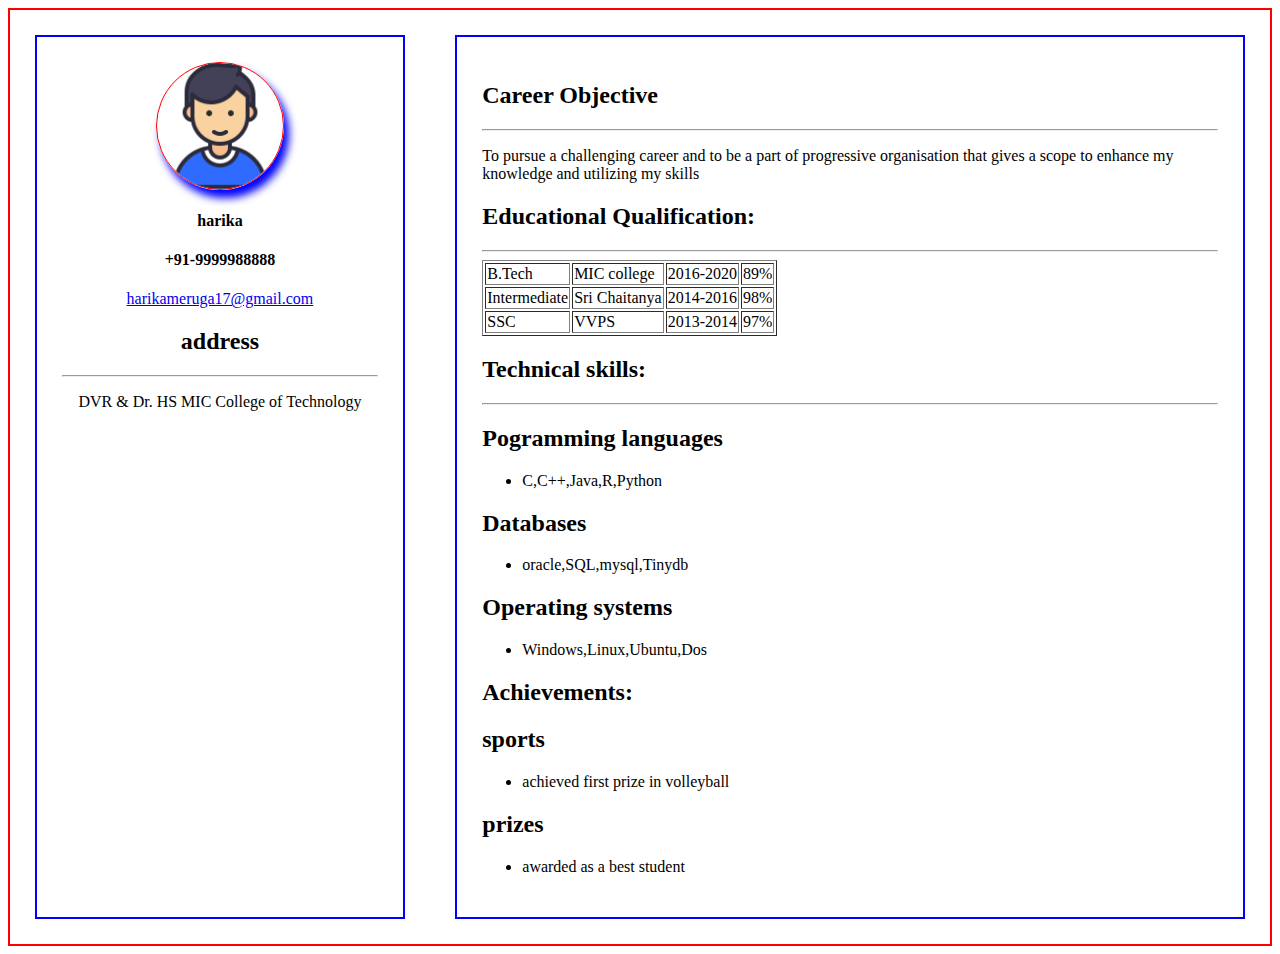
<file: index.html>
<!DOCTYPE html>
<html lang="en" dir="ltr">
  <head>
    <meta charset="utf-8">
    <title>Resume</title>
    <meta name="viewport" content="width=device-width,initial-scale=1">
    <link rel="stylesheet" href="main.css">
  </head>
  <body>
    <div class="parent"  onclick="openpage()">
      <div class="childone">
            </div>
      <div class="childtwo">

      </div>

    </div>
    <script type="text/javascript" src="main.js">

    </script>

    </script>
  </body>
</html>
</file>
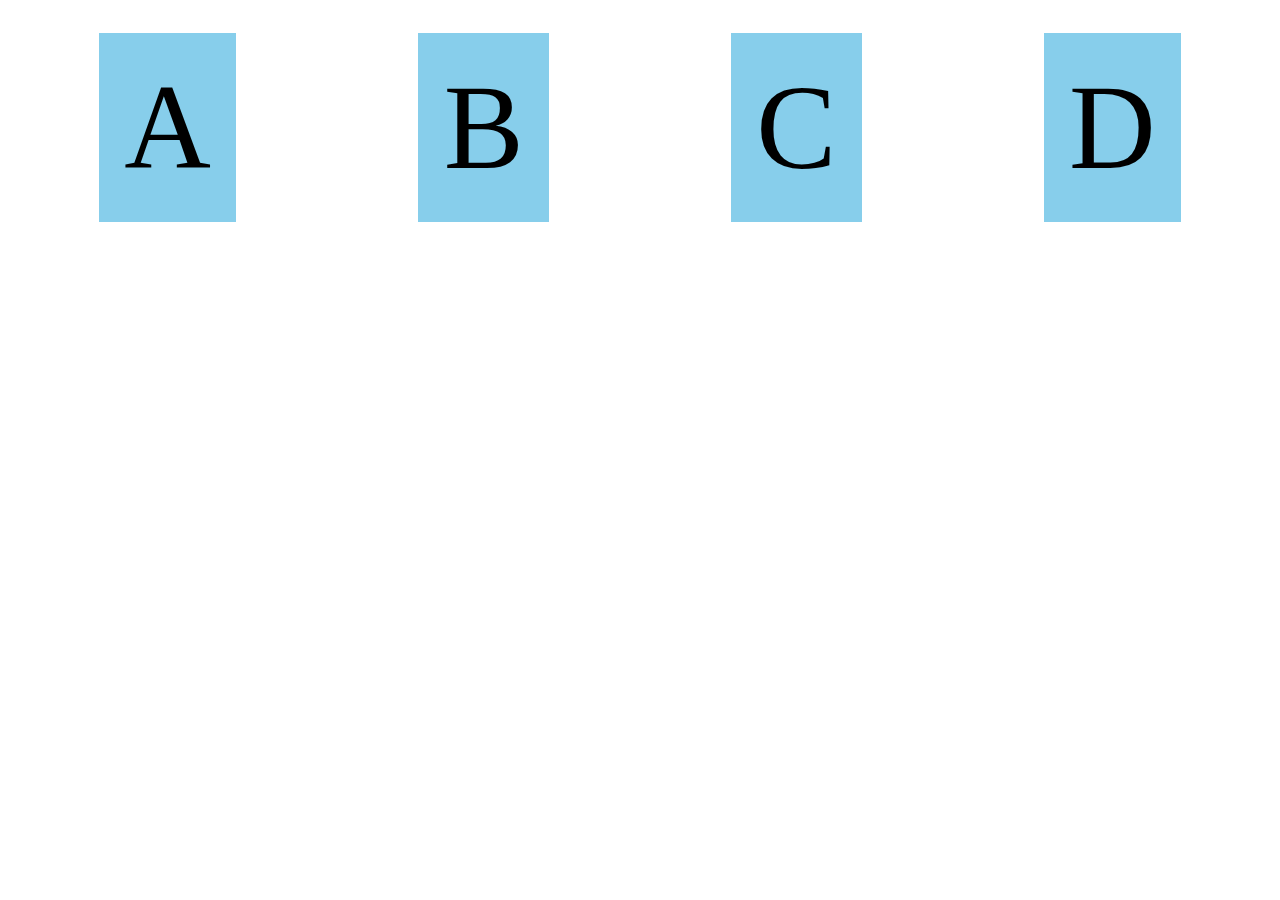
<file: flex.html>
<!DOCTYPE html>
<html lang="en" dir="ltr">
  <head>
    <meta charset="utf-8">
    <meta name="viewport" content="width=device-width,initial-scale=1">
    <title>flexbox</title>
    <style>
    .flex{
      display:flex;
      flex-direction:row;
      justify-content: space-around;
flex-wrap: wrap;
    }
      .flex div{
        background-color: skyblue;
        padding: 2%;
        margin: 2%;
        font-size: 120px;
      }
    </style>
  </head>
  <body>
    <div class="flex">
    <div>A</div>
    <div>B</div>
    <div>C</div>
    <div>D</div>

      </div>
  </body>
</html>
</file>
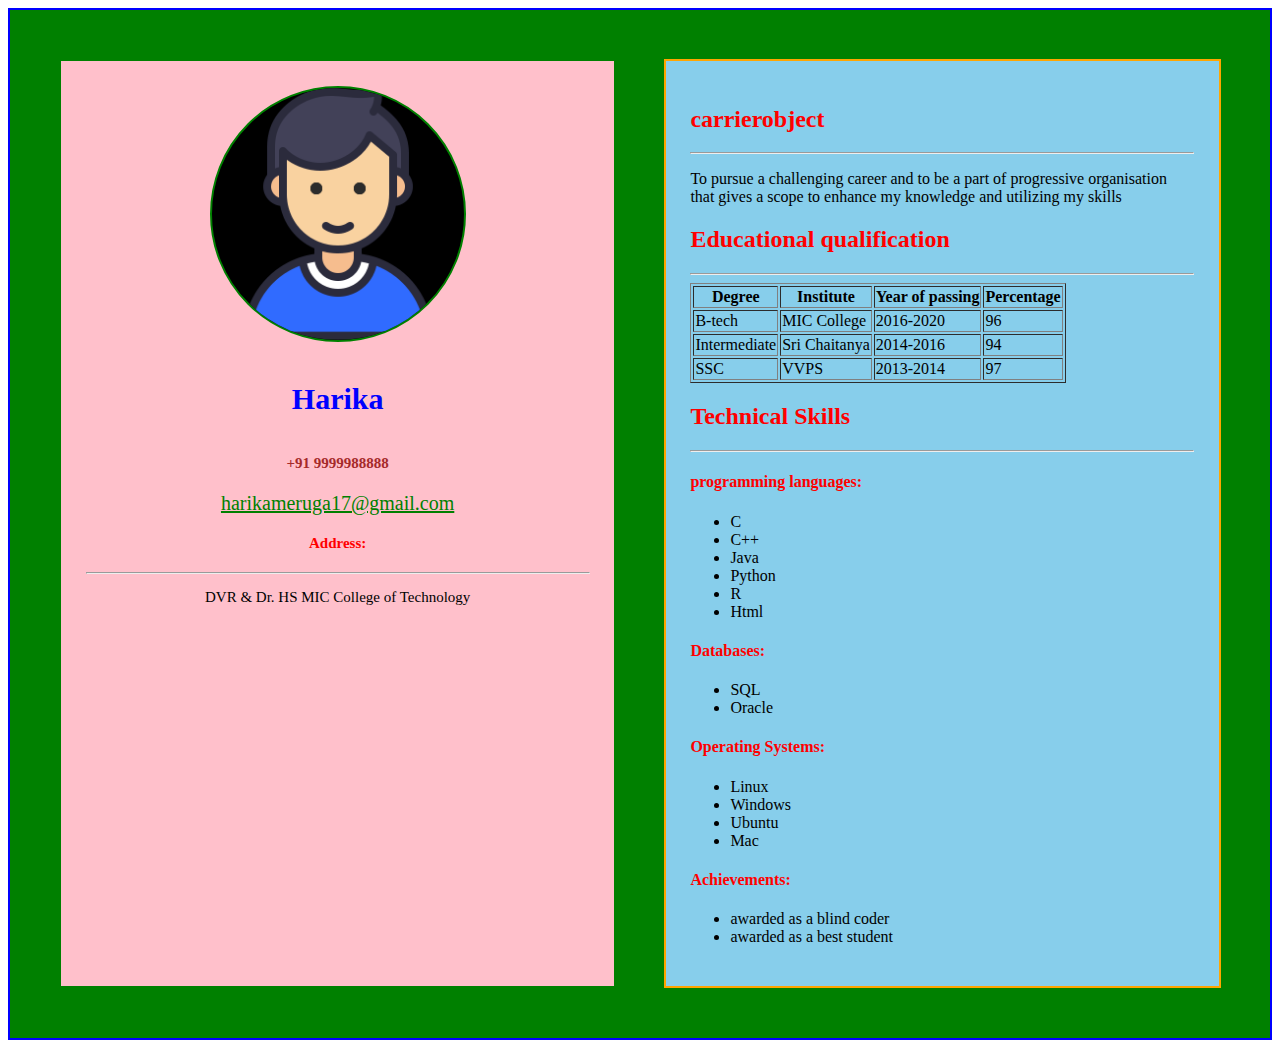
<file: resume.html>
<!DOCTYPE html>
<html lang="en" dir="ltr">
  <head>
    <meta charset="utf-8">
    <meta name="viewport" content="width=device-width,initial-scale=1">
    <title>resume</title>
    <link rel="stylesheet" href="style.css">
  </head>
  <body>
    <div class="main">
      <div class="left">
        <img src="profile.png" alt="profile">
        <h4 id="name">Harika</h4>
        <h4 style="color:brown">+91 9999988888</h4>
      <a href="mailto:harikameruga17@gmail.com">harikameruga17@gmail.com</a>
      <h4>Address:</h4>
      <hr>
      <p>DVR & Dr. HS MIC College of Technology</p>

      </header>
      </div>
      <div class="right">
        <h2 style="color:red";font-size=20px>carrierobject</h2>
        <hr>
        <p>To pursue a challenging career and to be a part of progressive organisation that gives a scope to enhance my knowledge and utilizing my skills</p>
        <h2>Educational qualification</h2>
        <hr>
        <div class="table1">


        <table border="1">
          <tr>
            <th>Degree</th>
              <th>Institute</th>
              <th>Year of passing</th>
              <th>Percentage</th>
          </tr>
          <tr>
            <td>B-tech</td>
            <td>MIC College</td>
            <td>2016-2020</td>
            <td>96</td>
          </tr>
          <tr>
            <td>Intermediate</td>
            <td>Sri Chaitanya</td>
            <td>2014-2016</td>
            <td>94</td>
          </tr>
          <tr>
            <td>SSC</td>
            <td>VVPS</td>
            <td>2013-2014</td>
            <td>97</td>
          </tr>

        </table>
          </div>
        <h2>Technical Skills</h2>
        <hr>
        <h4>programming languages:</h4>
        <ul>
          <li>C</li>
          <li>C++</li>
          <li>Java</li>
          <li>Python</li>
          <li>R</li>
          <li>Html</li>


        </ul>
        <h4>Databases:</h4>
        <ul>
          <li>SQL</li>
          <li>Oracle</li>
        </ul>
        <h4>Operating Systems:</h4>
        <ul>
          <li>Linux</li>
          <li>Windows</li>
          <li>Ubuntu</li>
          <li>Mac</li>
        </ul>
        <h4>Achievements:</h4>
        <ul>
          <li>awarded as a blind coder</li>
          <li>awarded as a best student</li>
        </ul>
      </div>
    </div>
  </body>
</html>
</file>
<file: main.css>
.parent{
  border: 2px solid red;
  display: flex;
  flex-direction: row;
}
.childone{
  border: 2px solid blue;
  margin: 2%;
  padding:2%;
  width: 30%;
text-align: center;
font-size: :30%;
}
.childtwo{
  border: 2px solid blue;
  margin: 2%;
  padding:2%;
  width: 70%;
}
.childone img{
  width: 40%;
  border: 1px solid red;
  border-radius: 50%;
  display: block;
  margin-left: auto;
  margin-right: auto;
  box-shadow: 5px 8px 9px blue;

}
</file>
<file: style.css>
.main{
  border: 2px solid blue;
  padding: 2%;
  display: flex;
  flex-direction: row;
  background-color: green;

}
h2,h4
{
  color: red;
}
a{
  color:green;
  font-size: 20px;
  word-wrap: break-word;
}
.left{
  border: 2px solid green;
  padding: 2%;
  margin: 2%;
  width: 50%;
  text-align: center;
  font-size: 15px;
    background-color: pink;
}
#name{
  color: blue;
  font-size:30px;
  text-align: center;


}
.left img{
  width: 50%;
  border-radius: 50%;
  border: 2px solid green;
  display: block;
  margin-left: auto;
  margin-right: auto;
  background-color: black;

}
.right{
  border: 2px solid orange;
  padding: 2%;
  margin: 2%;
  width: 50%;
  background-color: skyblue;

}
@media only screen and (min-width: 0px) and (max-width: 480px)
{
  .main{
    border: 2px solid blue;
    padding: 2%;
    display: flex;
    width: 100%;
    flex-direction: column;

  }

  h2,h4
  {
    color: red;
  }
  a{
    color:green;
    font-size: 20px;
    word-wrap: break-word;
  }
  .left{
    border: 2px solid green;
    padding: 2%;
    margin: 2%;
    width: 90%;
    text-align: center;
    font-size: 15px;

  }
  #name{
    color: blue;
    font-size:30px;
    text-align: center;


  }
  .table1{
    width: 90%;
    overflow-x: auto;
  }
  .left img{
    width: 50%;
    border-radius: 50%;
    border: 2px solid green;
    display: block;
    margin-left: auto;
    margin-right: auto;
  }
  .right{
    border: 2px solid orange;
    padding: 2%;
    margin: 2%;
    width: 90%;

}
}
@media only screen and (min-width: 481px) and (max-width: 768px)
{
  .main{
    border: 2px solid blue;
    padding: 2%;
    display: flex;
    flex-direction: row;
    width: 100%;

  }

  h2,h4
  {
    color: red;
  }
  a{
    color:green;
    font-size: 20px;
    word-wrap: break-word;
  }
  .left{
    border: 2px solid green;
    padding: 2%;
    margin: 2%;
    width: 40%;
    text-align: center;
    font-size: 15px;

  }
  #name{
    color: blue;
    font-size:30px;
    text-align: center;


  }
  .table1{
    width: 90%;
    overflow-x: auto;
  }
  .left img{
    width: 50%;
    border-radius: 50%;
    border: 2px solid green;
    display: block;
    margin-left: auto;
    margin-right: auto;
  }
  .right{
    border: 2px solid orange;
    padding: 2%;
    margin: 2%;
    width: 40%;

}
}
</file>
